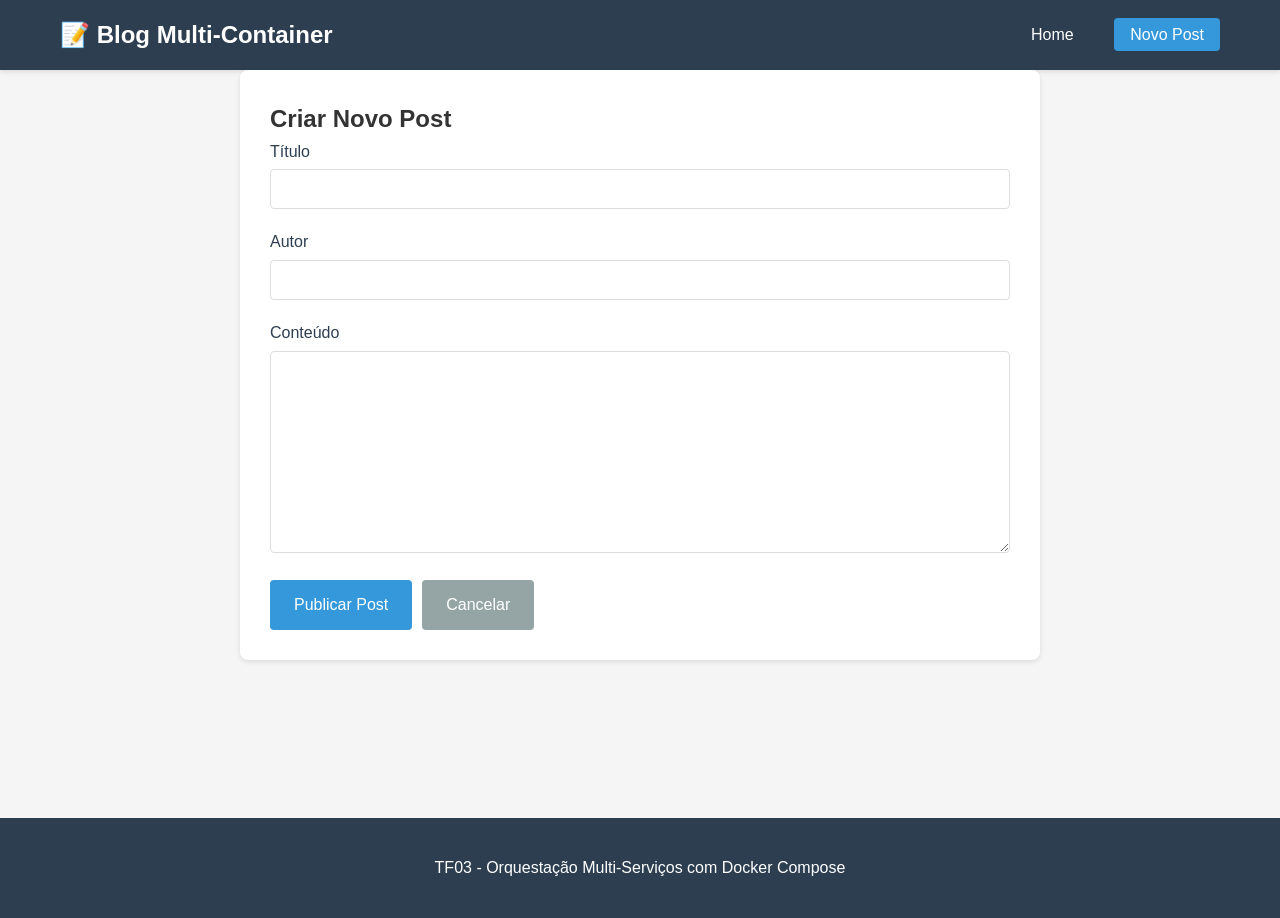
<file: TF03/frontend/novo-post.html>
<!DOCTYPE html>
<html lang="pt-BR">
<head>
    <meta charset="UTF-8">
    <meta name="viewport" content="width=device-width, initial-scale=1.0">
    <title>Novo Post - Blog</title>
    <link rel="stylesheet" href="css/style.css">
</head>
<body>
    <header>
        <div class="container">
            <h1>📝 Blog Multi-Container</h1>
            <nav>
                <a href="index.html">Home</a>
                <a href="novo-post.html" class="btn-primary">Novo Post</a>
            </nav>
        </div>
    </header>

    <main class="container">
        <section class="form-section">
            <h2>Criar Novo Post</h2>
            <form id="post-form" method="post" action="javascript:void(0);">
                <div class="form-group">
                    <label for="title">Título</label>
                    <input type="text" id="title" name="title" required>
                </div>
                
                <div class="form-group">
                    <label for="author">Autor</label>
                    <input type="text" id="author" name="author" required>
                </div>
                
                <div class="form-group">
                    <label for="content">Conteúdo</label>
                    <textarea id="content" name="content" rows="10" required></textarea>
                </div>
                
                <div class="form-actions">
                    <button type="submit" class="btn-primary">Publicar Post</button>
                    <a href="index.html" class="btn-secondary">Cancelar</a>
                </div>
            </form>
            <div id="message" class="message"></div>
        </section>
    </main>

    <footer>
        <div class="container">
            <p>TF03 - Orquestação Multi-Serviços com Docker Compose</p>
        </div>
    </footer>

    <script src="js/app.js"></script>
    <script>
        document.getElementById('post-form').addEventListener('submit', async function(e) {
            e.preventDefault();
            
            const title = document.getElementById('title').value;
            const author = document.getElementById('author').value;
            const content = document.getElementById('content').value;
            
            try {
                const response = await fetch('/api/posts', {
                    method: 'POST',
                    headers: {
                        'Content-Type': 'application/json'
                    },
                    body: JSON.stringify({ title, author, content })
                });
                
                const result = await response.json();
                
                if (response.ok) {
                    alert('✅ Post publicado com sucesso!');
                    window.location.href = '/index.html';
                } else {
                    alert('❌ Erro: ' + (result.error || 'Erro ao publicar'));
                }
            } catch (error) {
                alert('❌ Erro ao publicar: ' + error.message);
            }
        });
    </script>
</body>
</html>
</file>
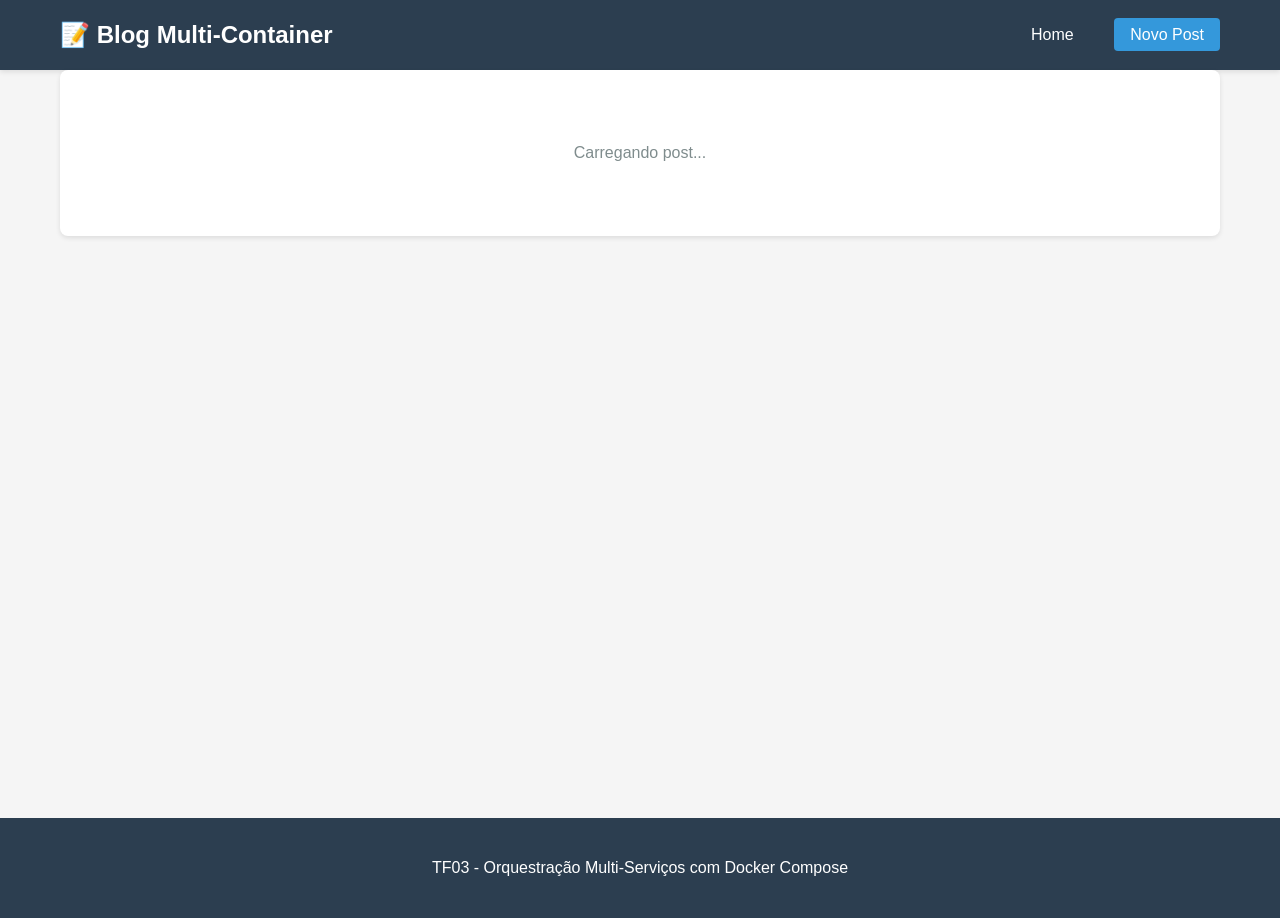
<file: TF03/frontend/post.html>
<!DOCTYPE html>
<html lang="pt-BR">
<head>
    <meta charset="UTF-8">
    <meta name="viewport" content="width=device-width, initial-scale=1.0">
    <title>Post - Blog</title>
    <link rel="stylesheet" href="css/style.css">
</head>
<body>
    <header>
        <div class="container">
            <h1>📝 Blog Multi-Container</h1>
            <nav>
                <a href="index.html">Home</a>
                <a href="novo-post.html" class="btn-primary">Novo Post</a>
            </nav>
        </div>
    </header>

    <main class="container">
        <article id="post-detail">
            <p class="loading">Carregando post...</p>
        </article>
    </main>

    <footer>
        <div class="container">
            <p>TF03 - Orquestração Multi-Serviços com Docker Compose</p>
        </div>
    </footer>

    <script src="js/app.js"></script>
</body>
</html>
</file>
<file: TF03/frontend/css/style.css>
* {
    margin: 0;
    padding: 0;
    box-sizing: border-box;
}

body {
    font-family: -apple-system, BlinkMacSystemFont, 'Segoe UI', Roboto, Oxygen, Ubuntu, Cantarell, sans-serif;
    line-height: 1.6;
    color: #333;
    background: #f5f5f5;
}

.container {
    max-width: 1200px;
    margin: 0 auto;
    padding: 0 20px;
}

header {
    background: #2c3e50;
    color: white;
    padding: 1rem 0;
    box-shadow: 0 2px 5px rgba(0,0,0,0.1);
}

header .container {
    display: flex;
    justify-content: space-between;
    align-items: center;
}

header h1 {
    font-size: 1.5rem;
}

nav a {
    color: white;
    text-decoration: none;
    margin-left: 20px;
    padding: 8px 16px;
    border-radius: 4px;
    transition: background 0.3s;
}

nav a:hover {
    background: rgba(255,255,255,0.1);
}

.btn-primary {
    background: #3498db;
    color: white !important;
}

.btn-primary:hover {
    background: #2980b9 !important;
}

.btn-secondary {
    background: #95a5a6;
    color: white;
    text-decoration: none;
    padding: 10px 20px;
    border-radius: 4px;
    display: inline-block;
}

main {
    min-height: calc(100vh - 200px);
    padding: 2rem 0;
}

.posts-grid {
    display: grid;
    grid-template-columns: repeat(auto-fill, minmax(300px, 1fr));
    gap: 20px;
    margin-top: 20px;
}

.post-card {
    background: white;
    padding: 20px;
    border-radius: 8px;
    box-shadow: 0 2px 5px rgba(0,0,0,0.1);
    transition: transform 0.3s, box-shadow 0.3s;
}

.post-card:hover {
    transform: translateY(-5px);
    box-shadow: 0 5px 15px rgba(0,0,0,0.2);
}

.post-card h3 {
    color: #2c3e50;
    margin-bottom: 10px;
}

.post-meta {
    color: #7f8c8d;
    font-size: 0.9rem;
    margin-bottom: 10px;
}

.post-excerpt {
    color: #555;
    margin-bottom: 15px;
}

.post-actions {
    display: flex;
    gap: 10px;
}

.btn {
    padding: 8px 16px;
    border: none;
    border-radius: 4px;
    cursor: pointer;
    text-decoration: none;
    display: inline-block;
    font-size: 0.9rem;
}

.btn-view {
    background: #3498db;
    color: white;
}

.btn-delete {
    background: #e74c3c;
    color: white;
}

.btn:hover {
    opacity: 0.9;
}

#post-detail {
    background: white;
    padding: 30px;
    border-radius: 8px;
    box-shadow: 0 2px 5px rgba(0,0,0,0.1);
}

#post-detail h2 {
    color: #2c3e50;
    margin-bottom: 15px;
}

#post-detail .post-content {
    margin-top: 20px;
    line-height: 1.8;
}

.form-section {
    background: white;
    padding: 30px;
    border-radius: 8px;
    box-shadow: 0 2px 5px rgba(0,0,0,0.1);
    max-width: 800px;
    margin: 0 auto;
}

.form-group {
    margin-bottom: 20px;
}

.form-group label {
    display: block;
    margin-bottom: 5px;
    color: #2c3e50;
    font-weight: 500;
}

.form-group input,
.form-group textarea {
    width: 100%;
    padding: 10px;
    border: 1px solid #ddd;
    border-radius: 4px;
    font-size: 1rem;
    font-family: inherit;
}

.form-group textarea {
    resize: vertical;
}

.form-actions {
    display: flex;
    gap: 10px;
    margin-top: 20px;
}

.form-actions button,
.form-actions a {
    padding: 12px 24px;
    border: none;
    border-radius: 4px;
    cursor: pointer;
    font-size: 1rem;
}

.message {
    margin-top: 20px;
    padding: 15px;
    border-radius: 4px;
    display: none;
}

.message.success {
    background: #d4edda;
    color: #155724;
    border: 1px solid #c3e6cb;
    display: block;
}

.message.error {
    background: #f8d7da;
    color: #721c24;
    border: 1px solid #f5c6cb;
    display: block;
}

.loading {
    text-align: center;
    color: #7f8c8d;
    padding: 40px;
}

footer {
    background: #2c3e50;
    color: white;
    text-align: center;
    padding: 2rem 0;
    margin-top: 3rem;
}

footer p {
    margin: 5px 0;
}
</file>
